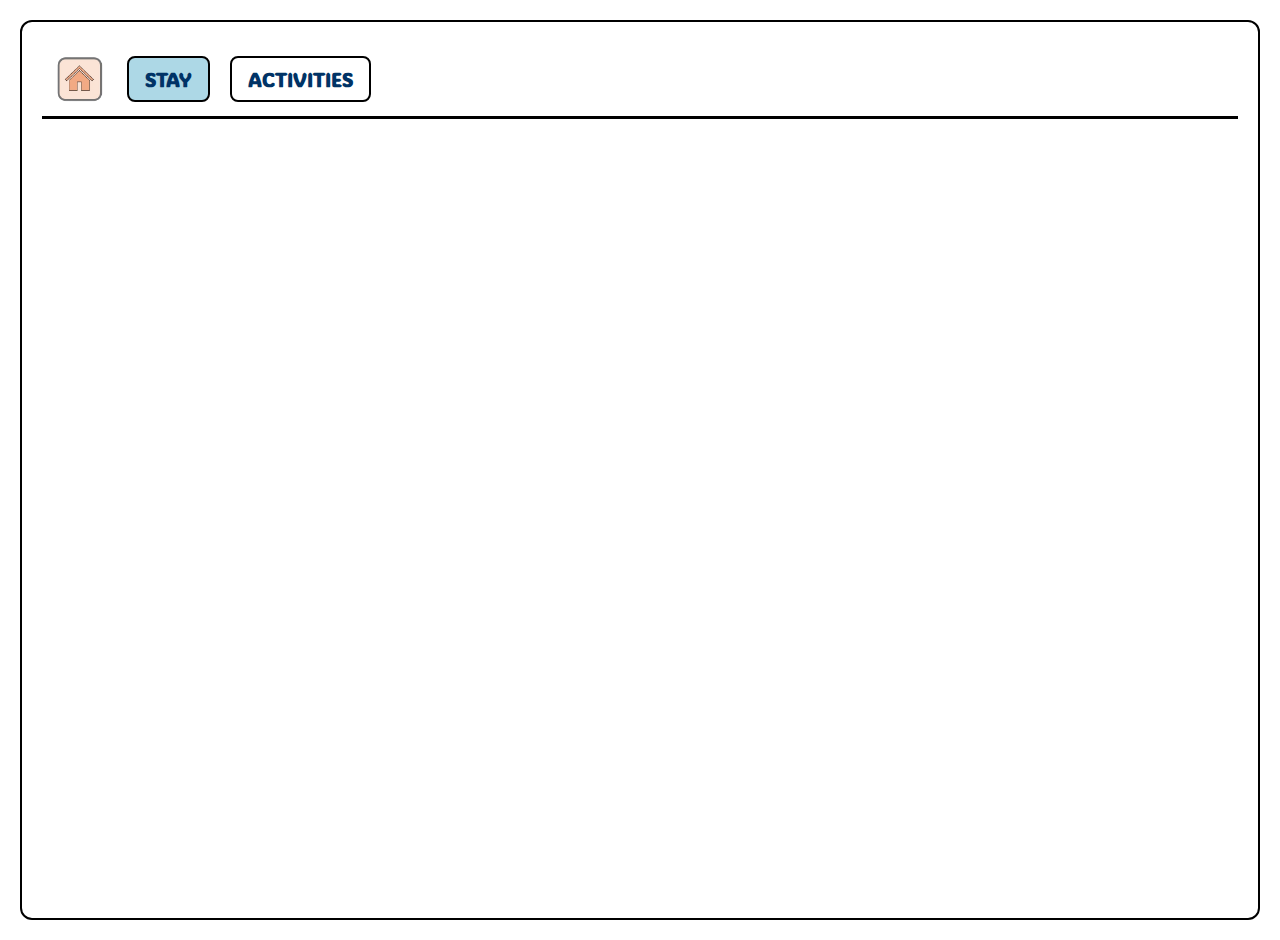
<file: index.html>
<!DOCTYPE html>
<html lang="en">
<head>
  <meta charset="UTF-8" />
  <meta name="viewport" content="width=device-width, initial-scale=1.0" />
  
  <link rel="stylesheet" href="style.css">
  <link rel="stylesheet" href="mobile_style.css">
  <link href="https://fonts.googleapis.com/css2?family=ADLaM+Display&display=swap" rel="stylesheet">

  <title>Travel Itinerary</title>
</head>

<body>
  <div class="page-frame">
    <div class="button-container">
      <img class="back-btn" src="asset/btn_back.png" onclick="window.location.href='index.html'">
      <button class="city-button active" onclick="window.location.href='Stay.html'">Stay</button>
      <button class="city-button">Activities</button>
    </div>

    <hr class="full-divider">
  </div>
</body>
</html>
</file>
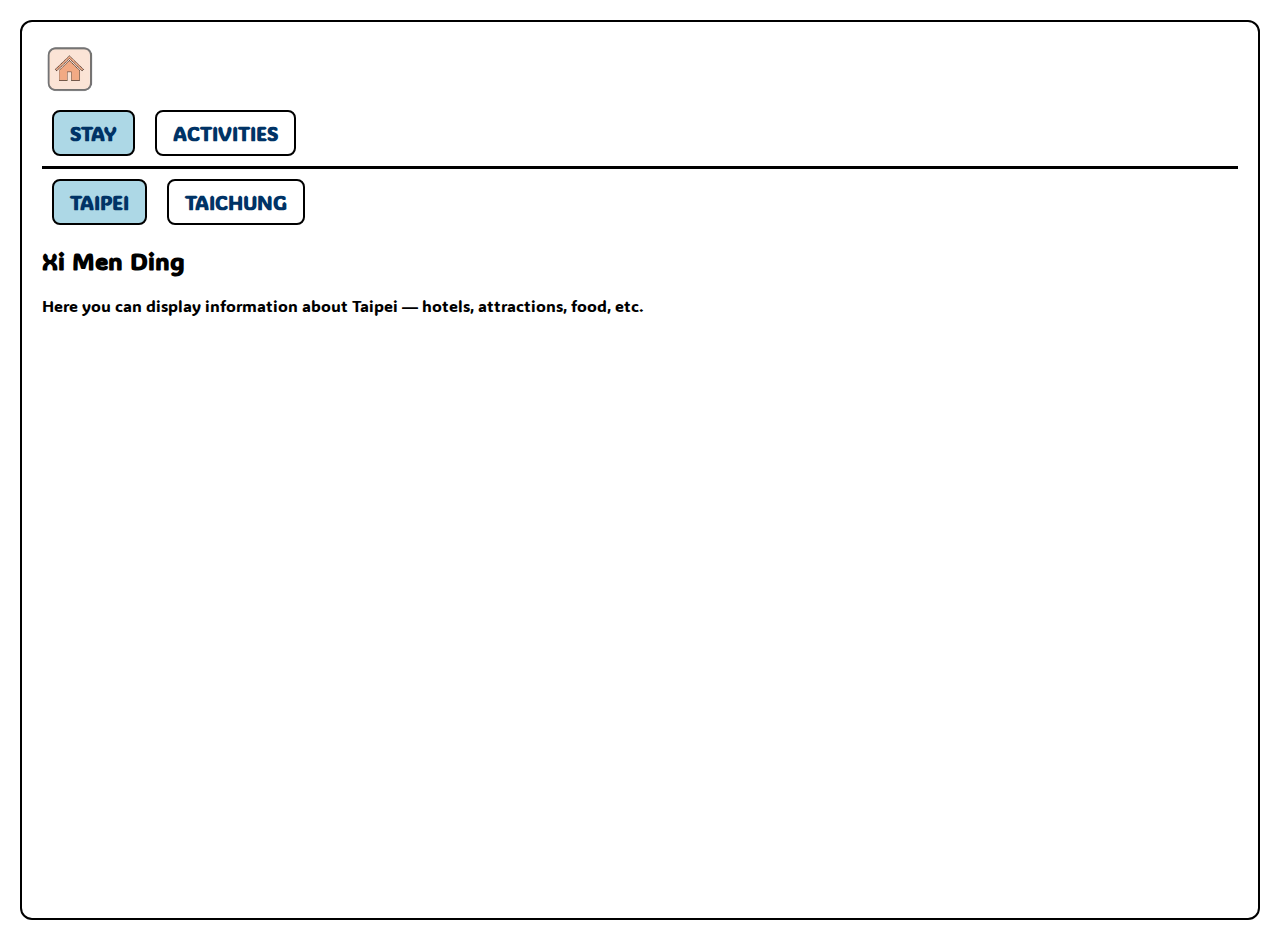
<file: Stay.html>
<!DOCTYPE html>
<html lang="en">
<head>
  <meta charset="UTF-8" />
  <meta name="viewport" content="width=device-width, initial-scale=1.0" />
  
  <link rel="stylesheet" href="style.css">
  <link href="https://fonts.googleapis.com/css2?family=ADLaM+Display&display=swap" rel="stylesheet">

  <title>Stay</title>
</head>

<body>
  <div class="page-frame">
    <div class="top-row">
      <img class="back-btn" src="asset/btn_back.png" onclick="window.location.href='index.html'">
    </div>

    <div class="button-container">
      <button class="city-button active">Stay</button>
      <button class="city-button">Activities</button>
    </div>

    <hr class="full-divider">

    <div class="button-container">
      <button id="taipei-btn" class="city-button active">TAIPEI</button>
      <button id="taichung-btn" class="city-button">TAICHUNG</button>
    </div>

    <div id="taipei-content" class="city-content">
      <h2>Xi Men Ding</h2>
      <p>Here you can display information about Taipei — hotels, attractions, food, etc.</p>
    </div>

    <div id="taichung-content" class="city-content hidden">
      <h2>Welcome to Taichung</h2>
      <p>Here you can display information about Taichung — culture, places to visit, and more.</p>
    </div>
  </div>

  <script>
    const taipeiBtn = document.getElementById("taipei-btn");
    const taichungBtn = document.getElementById("taichung-btn");
    const taipeiContent = document.getElementById("taipei-content");
    const taichungContent = document.getElementById("taichung-content");

    function showContent(clickedBtn, otherBtn, showDiv, hideDiv) {
      clickedBtn.classList.add("active");
      otherBtn.classList.remove("active");
      showDiv.classList.remove("hidden");
      hideDiv.classList.add("hidden");
    }

    taipeiBtn.addEventListener("click", () => {
      showContent(taipeiBtn, taichungBtn, taipeiContent, taichungContent);
    });

    taichungBtn.addEventListener("click", () => {
      showContent(taichungBtn, taipeiBtn, taichungContent, taipeiContent);
    });
  </script>
</body>
</html>
</file>
<file: style.css>
/* scrollable body */
html, body {
  margin: 0;
  padding: 0;
  width: 100%;
  font-family: 'ADLaM Display', cursive;
  overflow-x: hidden;
  overflow-y: auto;
  box-sizing: border-box;
}

/* frame around entire page */
.page-frame {
  border: 2px solid #000;
  border-radius: 12px;
  padding: 20px;
  margin: 20px;
  min-height: 100vh;
  box-sizing: border-box;
}

/* container for buttons */
.button-container {
  display: flex;
  align-items: center;
  gap: 20px;
  margin: 10px 10px;
}

/* back button (image) */
.back-btn {
  width: 55px;
  cursor: pointer;
  display: inline-block;
}

/* shared style for city buttons */
.city-button {
  font-family: 'ADLaM Display', sans-serif;
  font-size: 20px;
  font-weight: bold;
  text-transform: uppercase;
  color: #003366;
  background-color: #ffffff;
  border: 2px solid #000;
  border-radius: 8px;
  padding: 8px 16px;
  cursor: pointer;
  transition: background-color 0.3s ease;
}

.city-button.active {
  background-color: #add8e6;
}

/* full-width divider inside frame */
.full-divider {
  width: 100%;
  height: 3px;
  background-color: black;
  border: none;
  margin: 10px 0;
}

.city-content {
  margin-top: 20px;
}

.hidden {
  display: none;
}
</file>
<file: mobile_style.css>
/* Mobile styles for screens ≤600px */
@media screen and (max-width: 600px) {
  /* Frame scales down with tighter spacing */
  .page-frame {
    margin: 10px auto;
    padding: 12px;
    width: 100%;
    max-width: 100%;
    box-sizing: border-box;
  }

  /* Button container stays in one row and scales down */
  .button-container {
    flex-wrap: nowrap; /* prevent wrapping */
    justify-content: space-between; /* even spacing */
    gap: 12px;
    margin: 8px auto;
  }

  /* Back button shrinks slightly */
  .back-btn {
    width: 36px;
    flex-shrink: 0;
  }

  /* City buttons scale down proportionally */
  .city-button {
    font-size: 16px;
    padding: 6px 12px;
    flex: 1 1 auto;
    width: auto;
    box-sizing: border-box;
    margin: 0; /* remove any default spacing */
  }

  /* Divider remains full width but thinner */
  .full-divider {
    height: 2px;
    margin: 8px 0;
  }

  /* Content text scales down */
  .city-content {
    font-size: 16px;
    margin-top: 16px;
  }
}
</file>
